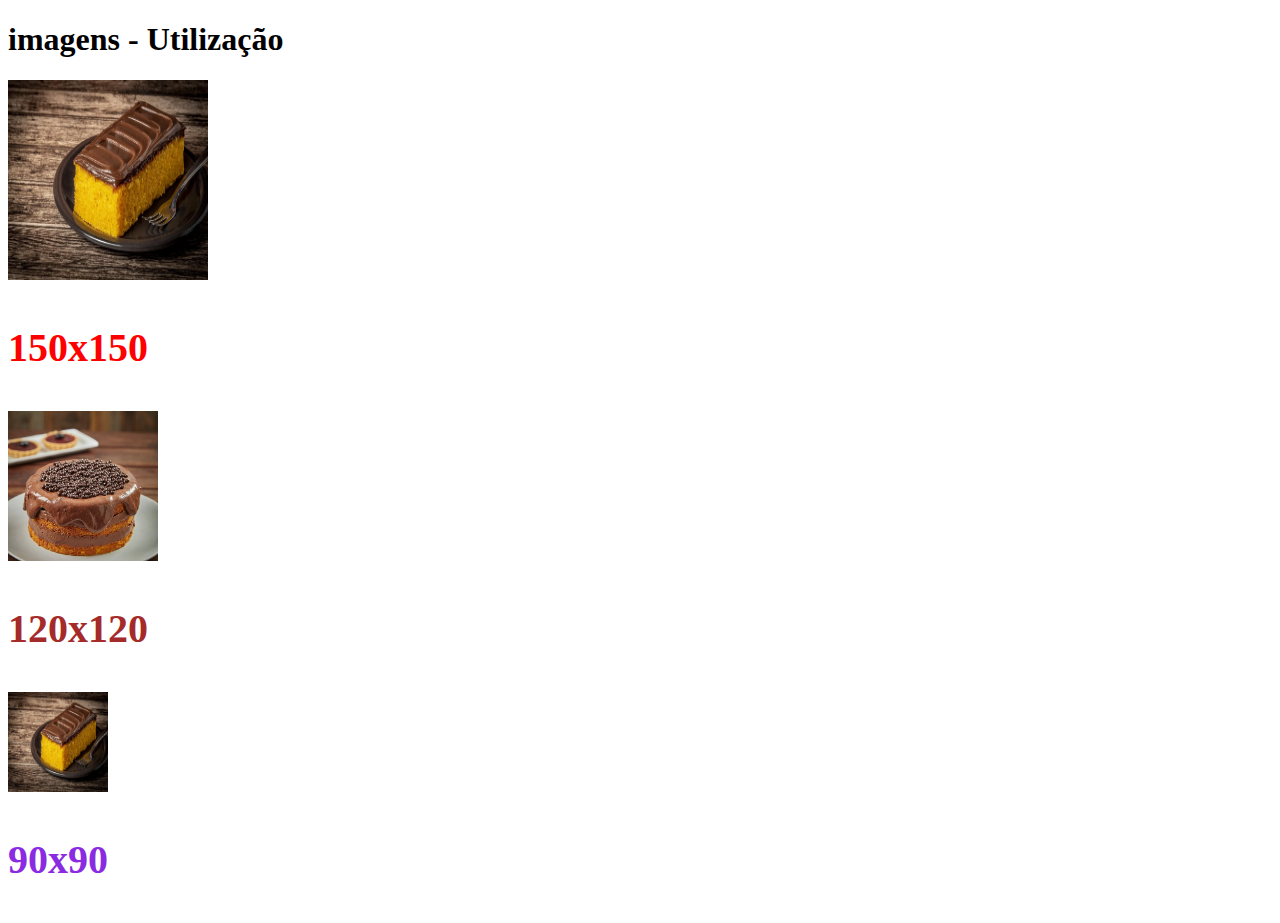
<file: bolo/index.html>
<!DOCTYPE html>
<html lang="pt-br">

<head>
    <meta charset="UTF-8">
    <meta name="viewport" content="width=device-width, initial-scale=1.0">
    <title>Trabalhando com imagens</title>
</head>

<body>
    <h1>imagens - Utilização</h1>
    <div style="margin:auto"></div>
        <img src="Imagem-ilustrativa-de-bolo-de-cenoura.webp" style="width: 200px; height: 200px;">
        
    <p style="color:red; font-size: 40px; font-weight: bold;"> 150x150</p>

    <img src="bolo_de_cenoura_com_chocolate_meio_amargo_caminho_da_fazenda_925_1_d0755fe8b7e034d4b494a28a88c0b1d2.webp"
        style="width: 150px; height: 150px;">
    <p style="color: brown; font-size: 40px; font-weight: bold;"> 120x120 </p>

    <img src="Imagem-ilustrativa-de-bolo-de-cenoura.webp" width="100px" height="100px">
    <p style="color: blueviolet; font-size: 40px; font-weight: bold;"> 90x90 </p>
</body>

</html>
</file>
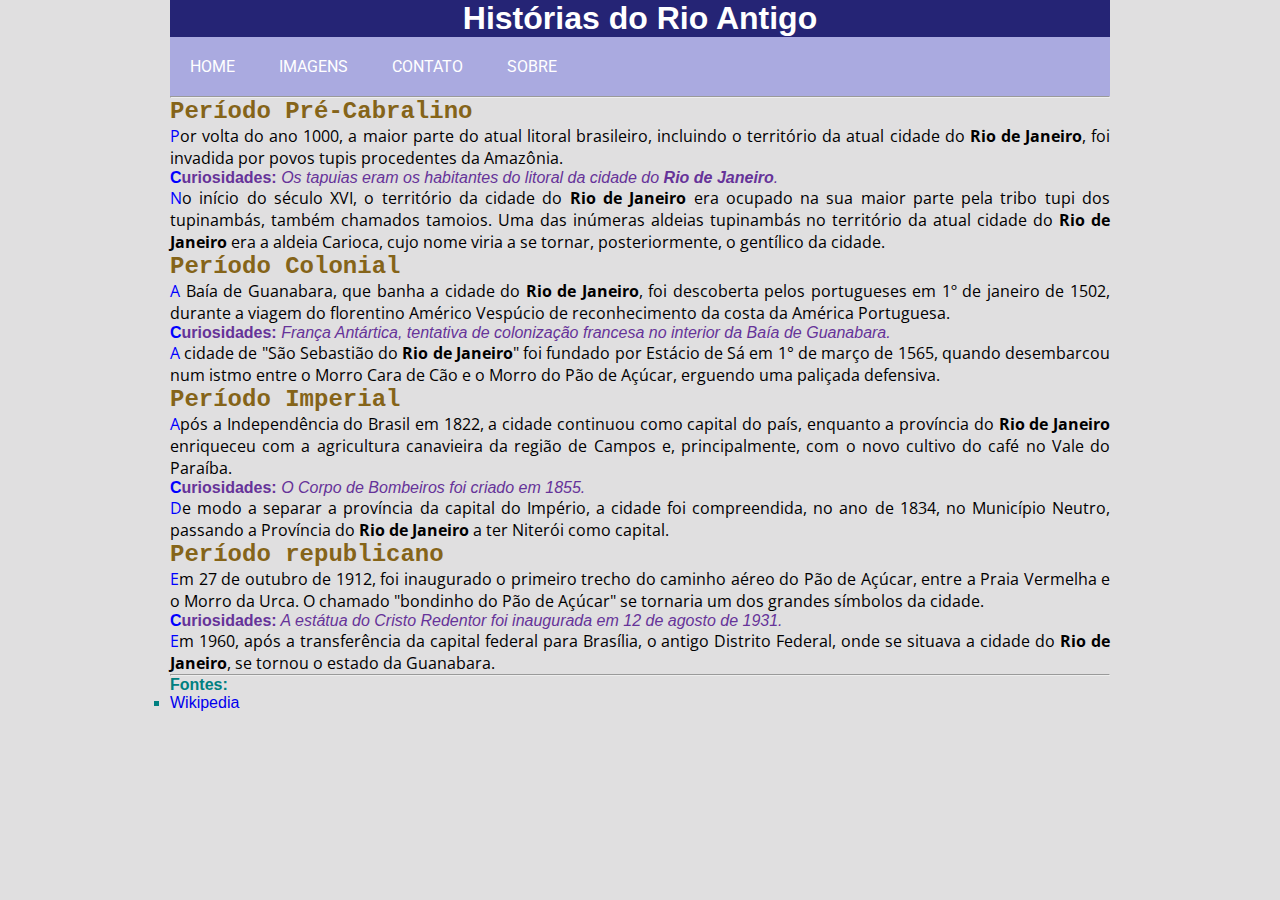
<file: aula06/rioantigo/index.html>
<!DOCTYPE html>
<html lang="pt-br">

<he>
    <meta charset="UTF-8">
    <meta name="viewport" content="width=device-width, initial-scale=1.0">
    <title>Rio Antigo</title>

    <link href="css/rioantigo.css" rel="stylesheet">
    <link href="css/menu.css" rel="stylesheet">
    
    <!-- Fonte Google-->
    <link rel="preconnect" href="https://fonts.googleapis.com">
    <link rel="preconnect" href="https://fonts.gstatic.com" crossorigin>
    <link href="https://fonts.googleapis.com/css2?family=Open+Sans:ital,wght@0,300..800;1,300..800&display=swap" rel="stylesheet">
    <link href="https://fonts.googleapis.com/css2?family=Roboto:ital,wght@0,100;0,300;0,400;0,500;0,700;0,900;1,100;1,300;1,400;1,500;1,700;1,900&display=swap" rel="stylesheet">

</he
ad>

<body>

    <header>
        <h1>Histórias do Rio Antigo</h1>
    </header>

    <nav class="hmenu">
        <ul>
            <li><a href="#">Home</a></li>
            <li><a href="imagens_rioantigo.html">Imagens</a></li>
            <li><a href="contato.html">Contato</a></li>
            <li><a href="#">Sobre</a></li>
        </ul>
    </nav>

    <hr>

    <main>

        <section>
            <h2>Período Pré-Cabralino</h2>
            <p>
                Por volta do ano 1000, a maior parte do atual litoral brasileiro, incluindo o território da atual cidade
                do <strong>Rio de Janeiro</strong>, foi invadida por povos tupis procedentes da Amazônia.
            </p>

            <article>
                <p id="curiosidades-precabralino">
                    <strong>Curiosidades:</strong><em> Os tapuias eram os habitantes do litoral da cidade do <strong>Rio
                            de Janeiro</strong>.</em>
                </p>
            </article>

            <p>
                No início do século XVI, o território da cidade do <strong>Rio de Janeiro</strong> era ocupado na sua
                maior parte pela
                tribo tupi dos tupinambás, também chamados tamoios. Uma das inúmeras aldeias tupinambás no território da
                atual cidade
                do <strong>Rio de Janeiro</strong> era a aldeia Carioca, cujo nome viria a se tornar, posteriormente, o
                gentílico da cidade.
            </p>
        </section>

        <section>
            <h2>Período Colonial</h2>
            <p>
                A Baía de Guanabara, que banha a cidade do <strong>Rio de Janeiro</strong>, foi descoberta pelos
                portugueses em 1º de
                janeiro de 1502, durante a viagem do florentino Américo Vespúcio de reconhecimento da costa da América
                Portuguesa.
            </p>

            <article>
                <p id="curiosidades-colonial">
                    <strong>Curiosidades:</strong><em> França Antártica, tentativa de colonização francesa no interior
                        da Baía de Guanabara.</em>
                </p>
            </article>

            <p>
                A cidade de "São Sebastião do <strong>Rio de Janeiro</strong>" foi fundado por Estácio de Sá em 1° de
                março de 1565,
                quando desembarcou num istmo entre o Morro Cara de Cão e o Morro do Pão de Açúcar, erguendo uma paliçada
                defensiva.
            </p>
        </section>

        <section>
            <h2>Período Imperial</h2>
            <p>
                Após a Independência do Brasil em 1822, a cidade continuou como capital do país, enquanto a província do
                <strong>Rio de Janeiro</strong> enriqueceu com a agricultura canavieira da região de Campos e,
                principalmente, com o novo
                cultivo do café no Vale do Paraíba.
            </p>

            <article>
                <p id="curiosidades-imperial">
                    <strong>Curiosidades:</strong><em> O Corpo de Bombeiros foi criado em 1855.</em>
                </p>
            </article>

            <p>
                De modo a separar a província da capital do Império, a cidade foi compreendida, no ano de 1834, no
                Município Neutro, passando a Província do <strong>Rio de Janeiro</strong> a ter Niterói como capital.
            </p>
        </section>

        <section>
            <h2>Período republicano</h2>
            <p>
                Em 27 de outubro de 1912, foi inaugurado o primeiro trecho do caminho aéreo do Pão de Açúcar, entre a
                Praia Vermelha e o Morro da Urca. O chamado "bondinho do Pão de Açúcar" se tornaria um dos grandes
                símbolos da cidade.
            </p>

            <article>
                <p id="curiosidades-republicana">
                    <strong>Curiosidades:</strong><em> A estátua do Cristo Redentor foi inaugurada em 12 de agosto de
                        1931.</em>
                </p>
            </article>

            <p>
                Em 1960, após a transferência da capital federal para Brasília, o antigo Distrito Federal, onde se
                situava a cidade do <strong>Rio de Janeiro</strong>, se tornou o estado da Guanabara.
            </p>
        </section>
    </main>

    <hr>
    
    <footer>
        <div>
            <h4>Fontes:</h4>
            <ul>
                <li>
                    <a href="https://pt.wikipedia.org/wiki/Rio_de_Janeiro" target="_blank">
                        Wikipedia
                    </a>
                </li>                
            </ul>
        </div>
    </footer>

</body>

</html>
</file>
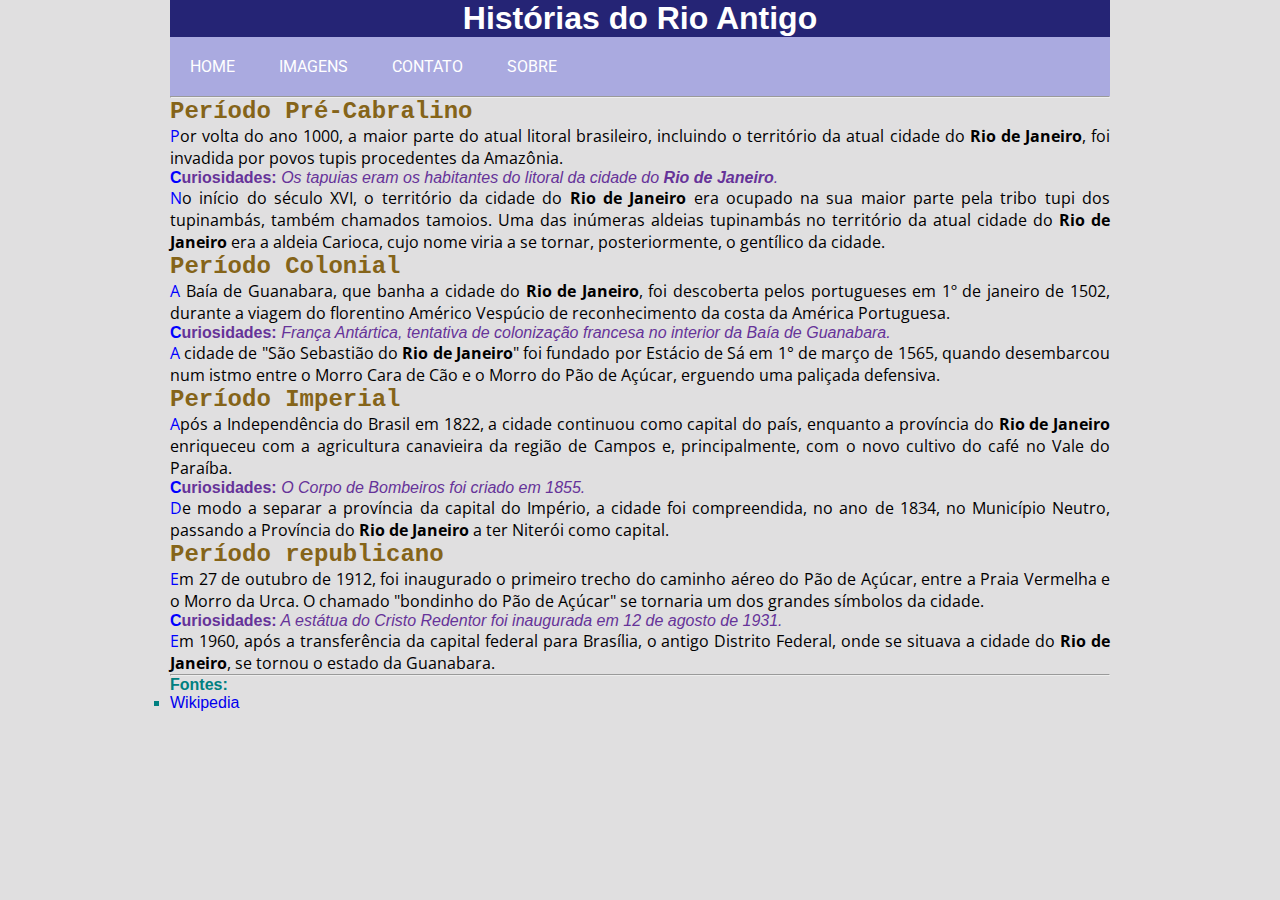
<file: aula07/rioantigo/index.html>
<!DOCTYPE html>
<html lang="pt-br">

<he>
    <meta charset="UTF-8">
    <meta name="viewport" content="width=device-width, initial-scale=1.0">
    <title>Rio Antigo</title>

    <link href="css/rioantigo.css" rel="stylesheet">
    <link href="css/menu.css" rel="stylesheet">
    
    <!-- Fonte Google-->
    <link rel="preconnect" href="https://fonts.googleapis.com">
    <link rel="preconnect" href="https://fonts.gstatic.com" crossorigin>
    <link href="https://fonts.googleapis.com/css2?family=Open+Sans:ital,wght@0,300..800;1,300..800&display=swap" rel="stylesheet">
    <link href="https://fonts.googleapis.com/css2?family=Roboto:ital,wght@0,100;0,300;0,400;0,500;0,700;0,900;1,100;1,300;1,400;1,500;1,700;1,900&display=swap" rel="stylesheet">

</head>

<body>

    <header>
        <h1>Histórias do Rio Antigo</h1>
    </header>

    <nav class="hmenu">
        <ul>
            <li><a href="#">Home</a></li>
            <li><a href="imagens_rioantigo.html">Imagens</a></li>
            <li><a href="contato.html">Contato</a></li>
            <li><a href="#">Sobre</a></li>
        </ul>
    </nav>

    <hr>

    <main>

        <section>
            <h2>Período Pré-Cabralino</h2>
            <p>
                Por volta do ano 1000, a maior parte do atual litoral brasileiro, incluindo o território da atual cidade
                do <strong>Rio de Janeiro</strong>, foi invadida por povos tupis procedentes da Amazônia.
            </p>

            <article>
                <p id="curiosidades-precabralino">
                    <strong>Curiosidades:</strong><em> Os tapuias eram os habitantes do litoral da cidade do <strong>Rio
                            de Janeiro</strong>.</em>
                </p>
            </article>

            <p>
                No início do século XVI, o território da cidade do <strong>Rio de Janeiro</strong> era ocupado na sua
                maior parte pela
                tribo tupi dos tupinambás, também chamados tamoios. Uma das inúmeras aldeias tupinambás no território da
                atual cidade
                do <strong>Rio de Janeiro</strong> era a aldeia Carioca, cujo nome viria a se tornar, posteriormente, o
                gentílico da cidade.
            </p>
        </section>

        <section>
            <h2>Período Colonial</h2>
            <p>
                A Baía de Guanabara, que banha a cidade do <strong>Rio de Janeiro</strong>, foi descoberta pelos
                portugueses em 1º de
                janeiro de 1502, durante a viagem do florentino Américo Vespúcio de reconhecimento da costa da América
                Portuguesa.
            </p>

            <article>
                <p id="curiosidades-colonial">
                    <strong>Curiosidades:</strong><em> França Antártica, tentativa de colonização francesa no interior
                        da Baía de Guanabara.</em>
                </p>
            </article>

            <p>
                A cidade de "São Sebastião do <strong>Rio de Janeiro</strong>" foi fundado por Estácio de Sá em 1° de
                março de 1565,
                quando desembarcou num istmo entre o Morro Cara de Cão e o Morro do Pão de Açúcar, erguendo uma paliçada
                defensiva.
            </p>
        </section>

        <section>
            <h2>Período Imperial</h2>
            <p>
                Após a Independência do Brasil em 1822, a cidade continuou como capital do país, enquanto a província do
                <strong>Rio de Janeiro</strong> enriqueceu com a agricultura canavieira da região de Campos e,
                principalmente, com o novo
                cultivo do café no Vale do Paraíba.
            </p>

            <article>
                <p id="curiosidades-imperial">
                    <strong>Curiosidades:</strong><em> O Corpo de Bombeiros foi criado em 1855.</em>
                </p>
            </article>

            <p>
                De modo a separar a província da capital do Império, a cidade foi compreendida, no ano de 1834, no
                Município Neutro, passando a Província do <strong>Rio de Janeiro</strong> a ter Niterói como capital.
            </p>
        </section>

        <section>
            <h2>Período republicano</h2>
            <p>
                Em 27 de outubro de 1912, foi inaugurado o primeiro trecho do caminho aéreo do Pão de Açúcar, entre a
                Praia Vermelha e o Morro da Urca. O chamado "bondinho do Pão de Açúcar" se tornaria um dos grandes
                símbolos da cidade.
            </p>

            <article>
                <p id="curiosidades-republicana">
                    <strong>Curiosidades:</strong><em> A estátua do Cristo Redentor foi inaugurada em 12 de agosto de
                        1931.</em>
                </p>
            </article>

            <p>
                Em 1960, após a transferência da capital federal para Brasília, o antigo Distrito Federal, onde se
                situava a cidade do <strong>Rio de Janeiro</strong>, se tornou o estado da Guanabara.
            </p>
        </section>
    </main>

    <hr>
    
    <footer>
        <div>
            <h4>Fontes:</h4>
            <ul>
                <li>
                    <a href="https://pt.wikipedia.org/wiki/Rio_de_Janeiro" target="_blank">
                        Wikipedia
                    </a>
                </li>                
            </ul>
        </div>
    </footer>

</body>

</html>
</file>
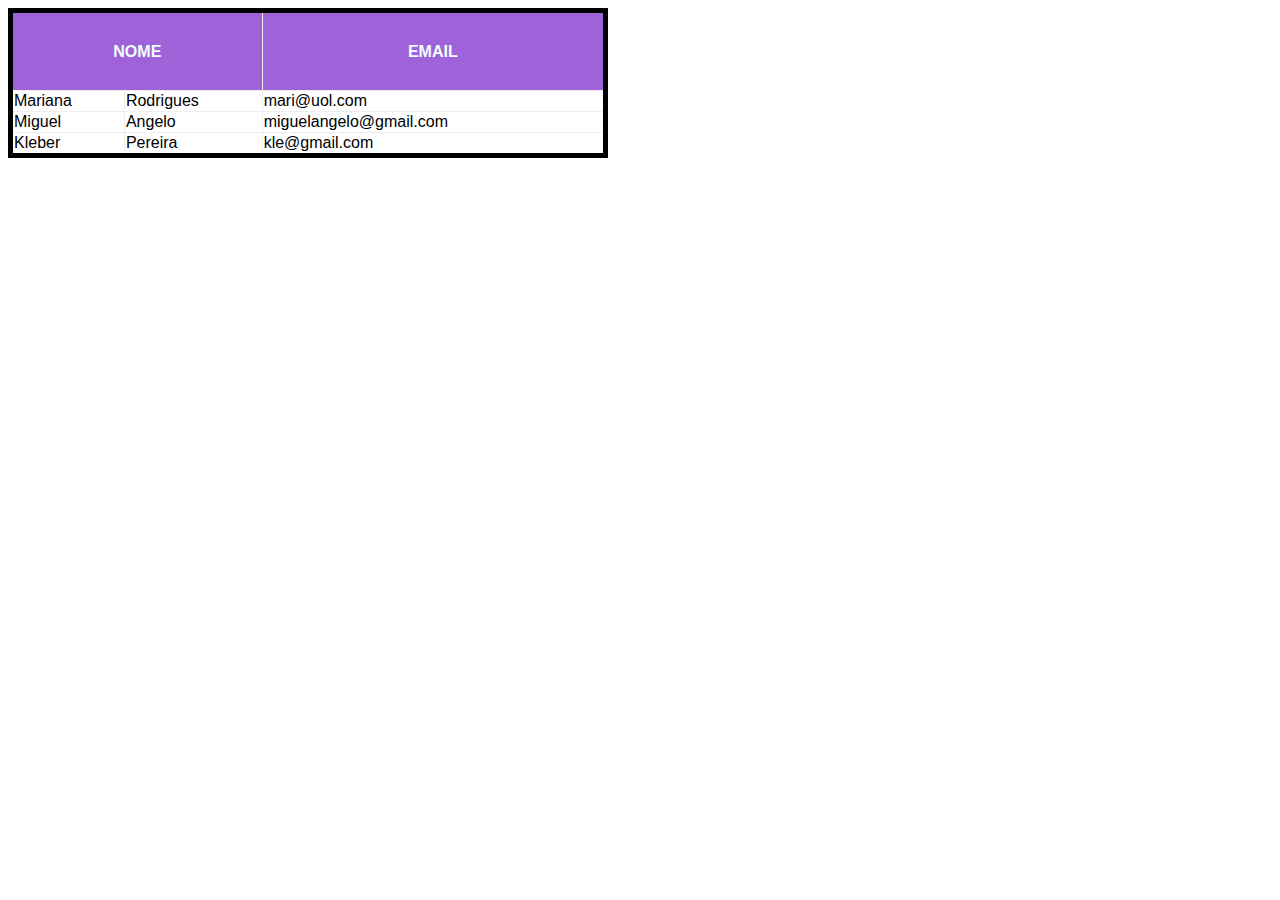
<file: bolo/tabela.html>
<!DOCTYPE html>
<html lang="pt-br">

<head>
    <meta charset="UTF-8">
    <meta name="viewport" content="width=device-width, initial-scale=1.0">
    <title>Definindo tabelas</title>
</head>

<body>
    <table border="1"
        style="border: solid 5px; width: 600px; font-family:'Trebuchet MS', 'Lucida Sans Unicode', 'Lucida Grande', 'Lucida Sans', Arial, sans-serif; border-collapse: collapse;">
        <tr style="height: 80px;  background-color: rgb(159, 98, 216);">
            <th style="color: azure;" colspan="2"> NOME </th>
            <th style="color: azure;">EMAIL</th>
        </tr>
        <tr>
            <td>Mariana</td>
            <td>Rodrigues</td>
            <td>mari@uol.com</td>
        </tr>
        <tr>
            <td> Miguel</td>
            <td>Angelo</td>
            <td>miguelangelo@gmail.com</td>
        </tr>
        <tr>
            <td>Kleber</td>
            <td>Pereira</td>
            <td>kle@gmail.com</td>
        </tr>
    </table>
</body>

</html>
</file>
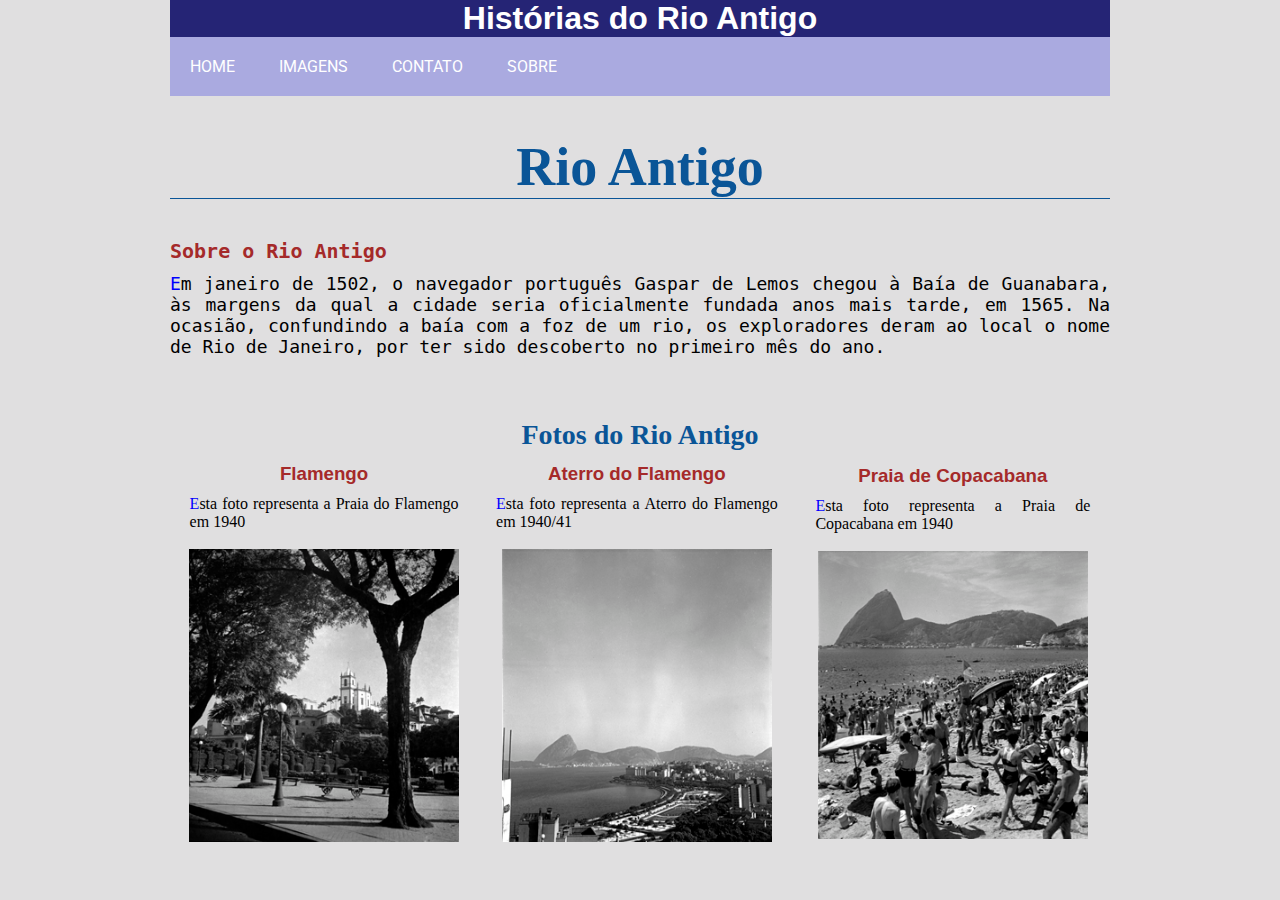
<file: aula06/rioantigo/imagens_rioantigo.html>
<!DOCTYPE html>
<html lang="pt-br">

<head>
    <meta charset="UTF-8">
    <meta name="viewport" content="width=device-width, initial-scale=1.0">
    <meta http-equiv="X-UA-Compatible" content="ie=edge">
    <title>Imagens do Rio Antigo</title>

    <link href="css/rioantigo.css" rel="stylesheet">
    <link href="css/menu.css" rel="stylesheet">
    <link href="css/imagens.css" rel="stylesheet">
    
    <!-- Fonte Google-->
    <link rel="preconnect" href="https://fonts.googleapis.com">
    <link rel="preconnect" href="https://fonts.gstatic.com" crossorigin>
    <link href="https://fonts.googleapis.com/css2?family=Open+Sans:ital,wght@0,300..800;1,300..800&display=swap" rel="stylesheet">
    <link href="https://fonts.googleapis.com/css2?family=Roboto:ital,wght@0,100;0,300;0,400;0,500;0,700;0,900;1,100;1,300;1,400;1,500;1,700;1,900&display=swap" rel="stylesheet">
</head>

<body>

    <header>
        <h1>Histórias do Rio Antigo</h1>
    </header>

    <nav class="hmenu">
        <ul>
            <li><a href="index.html">Home</a></li>
            <li><a href="#">Imagens</a></li>
            <li><a href="contato.html">Contato</a></li>
            <li><a href="#">Sobre</a></li>
        </ul>
    </nav>

    <main>

        <div class="titulo-principal">
            <h2>Rio Antigo</h2>
        </div>

        <div class="sobre-rio-antigo">
            <h3>Sobre o Rio Antigo</h3>
            <p>Em janeiro de 1502, o navegador português Gaspar de Lemos chegou à Baía de Guanabara, às margens da qual
                a cidade seria oficialmente fundada anos mais tarde, em 1565. Na ocasião, confundindo a baía com a foz
                de um rio, os exploradores deram ao local o nome de Rio de Janeiro, por ter sido descoberto no primeiro
                mês do ano.</p>
        </div>

        <div>
            <table>
                <thead>
                    <tr class="conteudo-rio-antigo-cabecalho">
                        <th colspan="3">Fotos do Rio Antigo</th>
                    </tr>
                </thead>
                <tbody>
                    <tr>
                        <td>
                            <div class="conteudo-rio-antigo">
                                <h3>Flamengo</h3>
                                <p>Esta foto representa a Praia do Flamengo em 1940</p>
                                <div class="conteudo-rio-antigo-img">
                                    <img src="img/rio-de-janeiro-flamengo-1940.jpg">
                                </div>
                            </div>
                        </td>
                        <td>
                            <div class="conteudo-rio-antigo">
                                <h3>Aterro do Flamengo</h3>
                                <p>Esta foto representa a Aterro do Flamengo em 1940/41</p>
                                <div class="conteudo-rio-antigo-img">
                                    <img src="img/aterro-do-flamengo-1940-41.jpg">
                                </div>
                            </div>
                        </td>
                        <td>
                            <div class="conteudo-rio-antigo">
                                <h3>Praia de Copacabana</h3>
                                <p>Esta foto representa a Praia de Copacabana em 1940</p>
                                <div class="conteudo-rio-antigo-img">
                                    <img src="img/praia-copacabana-1940.jpg">
                                </div>
                            </div>
                        </td>
                    </tr>
                </tbody>
            </table>
        </div>
    </main>

</body>

</html>
</file>
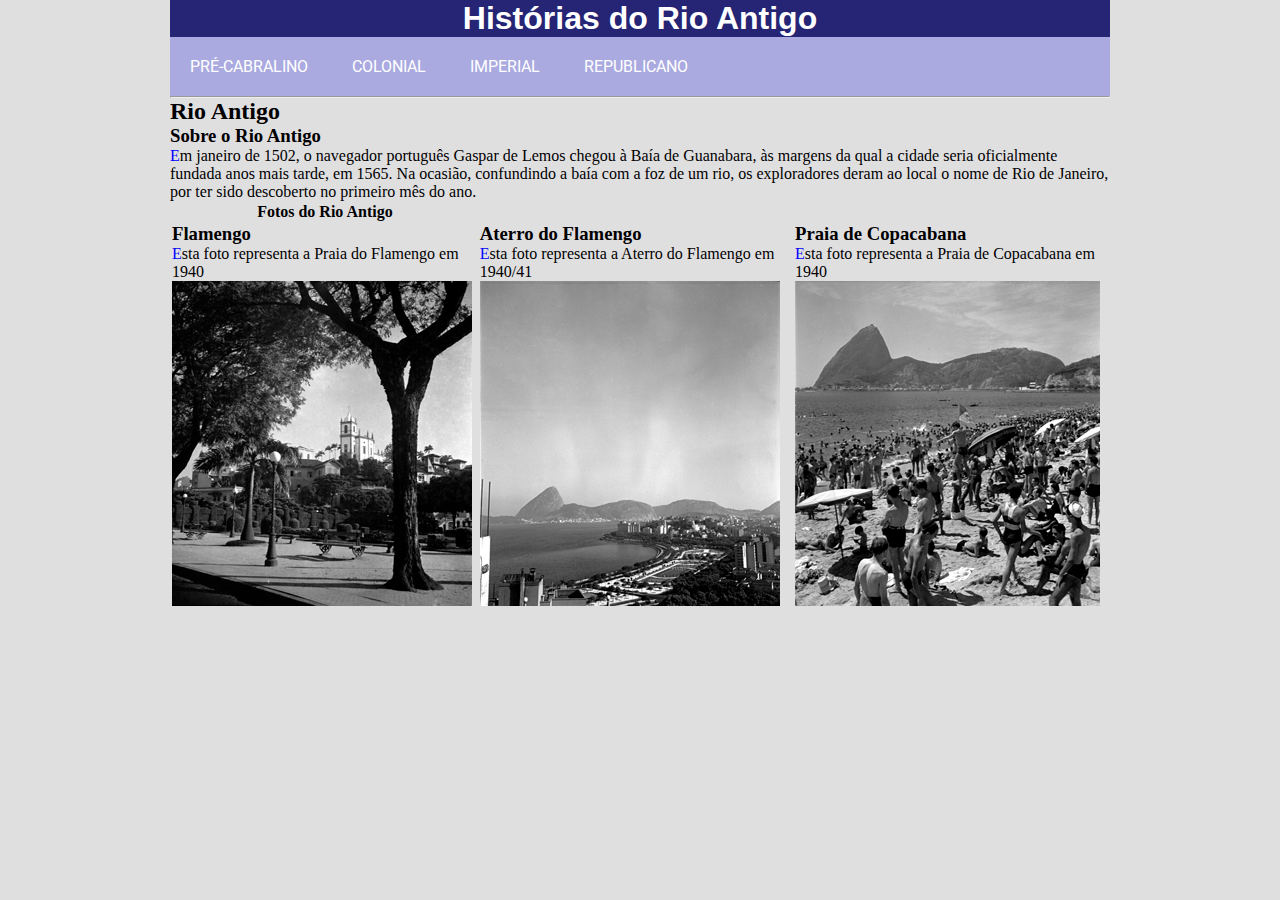
<file: aula06/rioantigo/template_imagensrioantigo.html>
<!DOCTYPE html>
<html lang="en">

<head>
    <meta charset="UTF-8">
    <meta name="viewport" content="width=device-width, initial-scale=1.0">
    <meta http-equiv="X-UA-Compatible" content="ie=edge">
    <title>Fotos do Rio Antigo</title>

    <link href="css/rioantigo.css" rel="stylesheet">
    <link href="css/menu.css" rel="stylesheet">
    
    <!-- Fonte Google-->
    <link rel="preconnect" href="https://fonts.googleapis.com">
    <link rel="preconnect" href="https://fonts.gstatic.com" crossorigin>
    <link href="https://fonts.googleapis.com/css2?family=Open+Sans:ital,wght@0,300..800;1,300..800&display=swap" rel="stylesheet">
    <link href="https://fonts.googleapis.com/css2?family=Roboto:ital,wght@0,100;0,300;0,400;0,500;0,700;0,900;1,100;1,300;1,400;1,500;1,700;1,900&display=swap" rel="stylesheet">
</head>

<body>

    <header>
        <h1>Histórias do Rio Antigo</h1>
    </header>

    <nav class="hmenu">
        <ul>
            <li><a href="#curiosidades-precabralino">Pré-Cabralino</a></li>
            <li><a href="#curiosidades-colonial">Colonial</a></li>
            <li><a href="#curiosidades-imperial">Imperial</a></li>
            <li><a href="#curiosidades-republicana">Republicano</a></li>
        </ul>
    </nav>

    <hr>
	
    <main>

        <div>
            <h2>Rio Antigo</h2>
        </div>

        <div>
            <h3>Sobre o Rio Antigo</h3>
            <p>Em janeiro de 1502, o navegador português Gaspar de Lemos chegou à Baía de Guanabara, às margens da qual
                a cidade seria oficialmente fundada anos mais tarde, em 1565. Na ocasião, confundindo a baía com a foz
                de um rio, os exploradores deram ao local o nome de Rio de Janeiro, por ter sido descoberto no primeiro
                mês do ano.</p>
        </div>

        <div>
            <table>
                <thead>
                    <tr>
                        <th>Fotos do Rio Antigo</th>
                    </tr>
                </thead>
                <tbody>
                    <tr>
                        <td>
                            <div>
                                <h3>Flamengo</h3>
                                <p>Esta foto representa a Praia do Flamengo em 1940</p>
                                <div class="conteudo-rio-antigo-img">
                                    <img src="img/rio-de-janeiro-flamengo-1940.jpg">
                                </div>
                            </div>
                        </td>
                        <td>
                            <div>
                                <h3>Aterro do Flamengo</h3>
                                <p>Esta foto representa a Aterro do Flamengo em 1940/41</p>
                                <div>
                                    <img src="img/aterro-do-flamengo-1940-41.jpg">
                                </div>
                            </div>
                        </td>
                        <td>
                            <div>
                                <h3>Praia de Copacabana</h3>
                                <p>Esta foto representa a Praia de Copacabana em 1940</p>
                                <div>
                                    <img src="img/praia-copacabana-1940.jpg">
                                </div>
                            </div>
                        </td>
                    </tr>
                </tbody>
            </table>
        </div>
    </main>

</body>

</html>
</file>
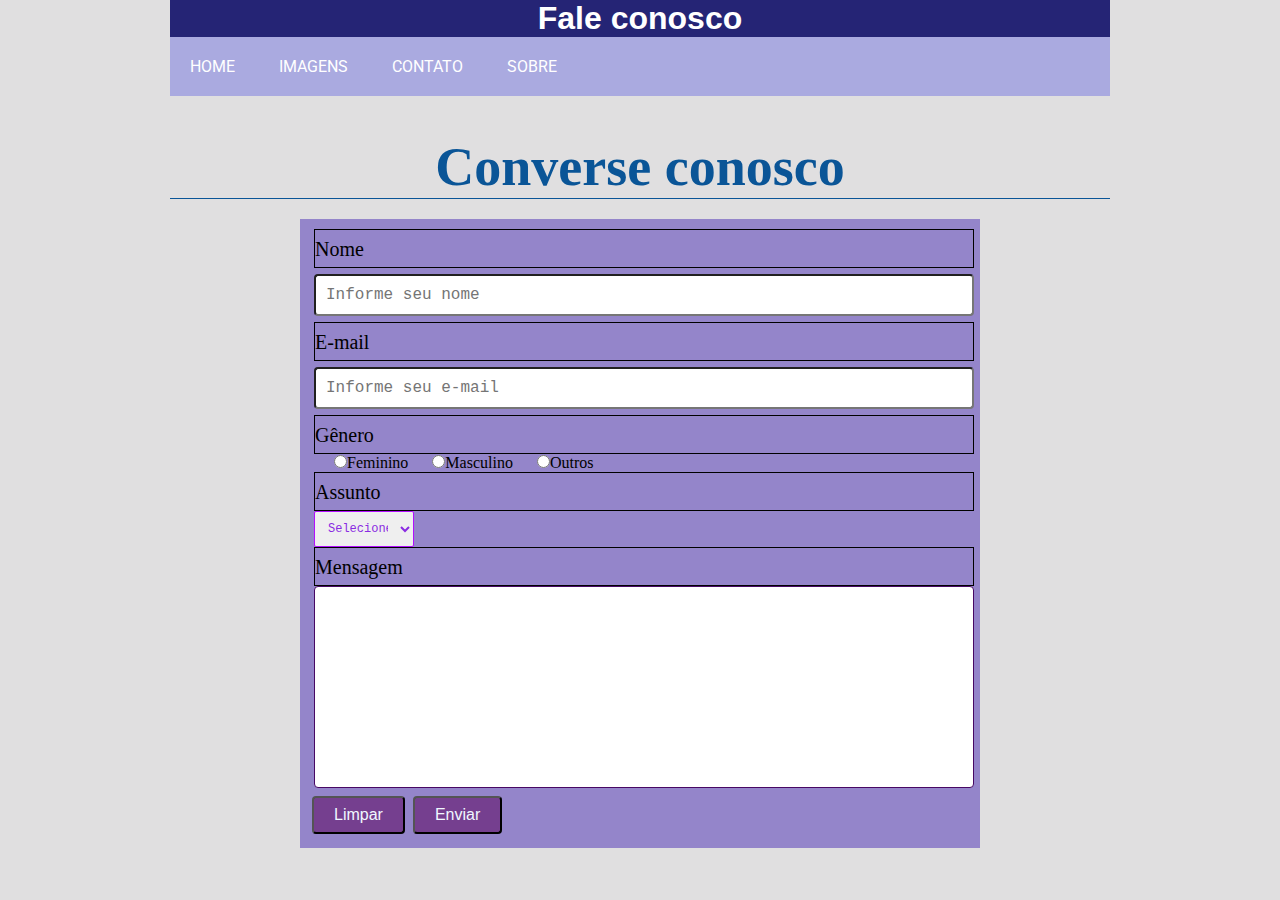
<file: aula07/rioantigo/contato.html>
<!DOCTYPE html>
<html lang="pt-br">

<head>
    <meta charset="UTF-8">
    <meta name="viewport" content="width=device-width, initial-scale=1.0">
    <meta http-equiv="X-UA-Compatible" content="ie=edge">
    <title>Contato - Rio Antigo</title>

    <link href="css/rioantigo.css" rel="stylesheet">
    <link href="css/menu.css" rel="stylesheet">
    <link href="css/contato.css" rel="stylesheet">

    <!-- Fonte Google-->
    <link rel="preconnect" href="https://fonts.googleapis.com">
    <link rel="preconnect" href="https://fonts.gstatic.com" crossorigin>
    <link href="https://fonts.googleapis.com/css2?family=Open+Sans:ital,wght@0,300..800;1,300..800&display=swap"
        rel="stylesheet">
    <link
        href="https://fonts.googleapis.com/css2?family=Roboto:ital,wght@0,100;0,300;0,400;0,500;0,700;0,900;1,100;1,300;1,400;1,500;1,700;1,900&display=swap"
        rel="stylesheet">
</head>

<body>

    <header>
        <h1>Fale conosco</h1>
    </header>

    <nav class="hmenu">
        <ul>
            <li><a href="index.html">Home</a></li>
            <li><a href="imagens_rioantigo.html">Imagens</a></li>
            <li><a href="#">Contato</a></li>
            <li><a href="#">Sobre</a></li>
        </ul>
    </nav>

    <main>
        <div class="titulo-principal">
            <h2>Converse conosco</h2>
        </div>

        <div class="divform">

            <form name="frmContato" action="#" method="post">

                <fieldset>
                    <div class="coluna">
                        <div class="label">
                            <label for="idNome">Nome</label>
                        </div>
                        <input type="text" name="nome" id="idNome" placeholder="Informe seu nome" maxlength="70">

                        <div class="label">
                            <label for="idEmail">E-mail</label>
                        </div>
                        <input type="email" name="email" id="idEmail" placeholder="Informe seu e-mail" maxlength="100">

                        <div class="label">
                            <label for="idGenero">Gênero</label>
                        </div>
                        <input type="radio" name="genero" value="F" id="idGeneroF"><label for="idGeneroF"
                            class="label-radio">Feminino</label>
                        <input type="radio" name="genero" value="M" id="idGeneroM"><label for="idGeneroM"
                            class="laber-radio">Masculino</label>
                        <input type="radio" name="genero" value="O" id="idGeneroO"><label for="idGeneroO"
                            class="label-radio">Outros</label>

                        <div class="label"><label for="idAssunto">Assunto</label></div>
                        <select id="idAssunto" name="assunto">
                            <option value="0" selected>Selecione...</option>
                            <option value="E">Elogio</option>
                            <option value="C">Crítica</option>
                            <option value="S">Solicitação</option>
                            <option value="O">Outros</option>
                        </select>

                        <div class="label"><label for="idMensagem">Mensagem</label></div>
                        <textarea rows="10" cols="80" id="idMensagem" name="Mensagem"
                            placeholder="Digite sua mensagem..." class="mytextarea">
                    </textarea>
                    </div class="coluna">
                    <div>
                        <input type="reset" value="Limpar" class="botoes">
                        <input type="submit" value="Enviar" class="botoes">
                    </div>
                </fieldset>
            </form>
        </div>
    </main>
</body>

</html>
</file>
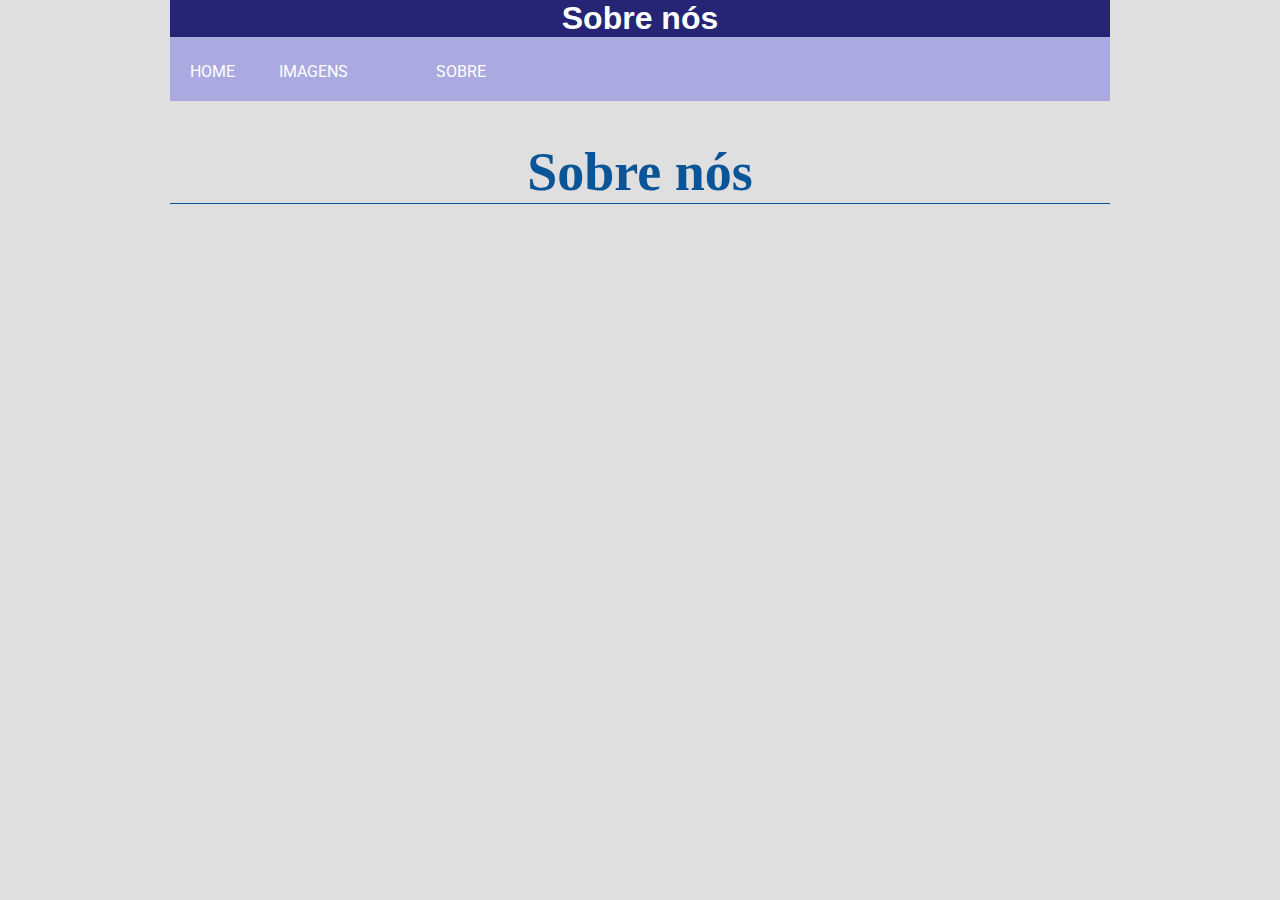
<file: aula07/rioantigo/sobre.html>
<!DOCTYPE html>
<html lang="pt-br">

<head>
    <meta charset="UTF-8">
    <meta name="viewport" content="width=device-width, initial-scale=1.0">
    <meta http-equiv="X-UA-Compatible" content="ie=edge">
    <title>Contato - Rio Antigo</title>

    <link href="css/rioantigo.css" rel="stylesheet">
    <link href="css/menu.css" rel="stylesheet">
    <link href="css/contato.css" rel="stylesheet">

    <!-- Fonte Google-->
    <link rel="preconnect" href="https://fonts.googleapis.com">
    <link rel="preconnect" href="https://fonts.gstatic.com" crossorigin>
    <link href="https://fonts.googleapis.com/css2?family=Open+Sans:ital,wght@0,300..800;1,300..800&display=swap"
        rel="stylesheet">
    <link
        href="https://fonts.googleapis.com/css2?family=Roboto:ital,wght@0,100;0,300;0,400;0,500;0,700;0,900;1,100;1,300;1,400;1,500;1,700;1,900&display=swap"
        rel="stylesheet">
</head>

<body>
    <header>
        <h1>Sobre nós</h1>
    </header>

    <nav class="hmenu">
        <ul>
            <li><a href="index.html">Home</a></li>
            <li><a href="imagens_rioantigo.html">Imagens</a></li>
            <li><a href="contato.html"></contato></a></li>
            <li><a href="#">Sobre</a></li>
        </ul>
    </nav>
    <main>
        <div class="titulo-principal">
            <h2>Sobre nós</h2>
        </div>
    </main>

</body>

</html>
</file>
<file: aula06/rioantigo/css/rioantigo.css>
@import url('https://fonts.googleapis.com/css2?family=Open+Sans:ital,wght@0,300..800;1,300..800&display=swap');

* {
    margin: 0 auto;
    padding: 0;
    box-sizing: border-box;    
}

body {
    width: 940px;
    background-color: rgb(224, 223, 224);
}

h1 {
    color: #ffffff;
    background-color: rgb(37, 36, 117);
    font-family: 'Franklin Gothic Medium', 'Arial Narrow', Arial, sans-serif;
    text-align: center;
}

section h2 {
    font-family: 'Courier New', Courier, monospace;
    color: rgb(133, 100, 25);
}

p::first-letter {
    color: blue;
    text-transform: uppercase;
}

section p {
    font-family: 'Open Sans', sans-serif;
    text-align: justify;
}

section article {
    width: 100%;
}

section article p {
    font-family: 'Gill Sans', 'Gill Sans MT', Calibri, 'Trebuchet MS', sans-serif;
    color: rebeccapurple;
}

footer {
    font-family: 'Open Sans Condensed', sans-serif;
    color: rgb(0, 128, 128);
}

footer ul {
    color: rgb(0, 128, 128);
    list-style-type: square;
}

footer ul li a {
    text-decoration: none;
}

footer ul li:hover {
    color: #d12121;
    font-size: 1.1em;    
}

footer ul li a:hover {
    color: #000000;
    font-size: 1.2em;
}

footer ul li a:visited {
    color: darkorange;
}
</file>
<file: aula06/rioantigo/css/menu.css>
.hmenu {
    background-color: rgb(170, 170, 224);
    font-family: 'Roboto', sans-serif;
}

.hmenu ul {
    list-style: none;
    padding: 0px;
}

.hmenu ul li {
    display: inline;
}

.hmenu ul li a {
    color: #fff;
    text-transform: uppercase;
    text-decoration: none;
    padding: 20px;
    display: inline-block;
}

.hmenu ul li a:hover {
    background-color: #fff;
    color: rgb(170, 170, 224);
    text-decoration-line: underline;
    text-decoration-color: blue;
    text-decoration-style: wavy;
}

.hmenu ul li a:visited {
    color: black;
    font-family: fantasy;
}
</file>
<file: aula07/rioantigo/css/rioantigo.css>
@import url('https://fonts.googleapis.com/css2?family=Open+Sans:ital,wght@0,300..800;1,300..800&display=swap');

* {
    margin: 0 auto;
    padding: 0;
    box-sizing: border-box;    
}

body {
    width: 940px;
    background-color: rgb(224, 223, 224);
}

h1 {
    color: #ffffff;
    background-color: rgb(37, 36, 117);
    font-family: 'Franklin Gothic Medium', 'Arial Narrow', Arial, sans-serif;
    text-align: center;
}

.titulo-principal {
    font-family: 'Arima', cursive;
    color: rgb(10, 85, 151);
    margin: 20px 0;
    padding: 20px 0 0 0;
    text-align: center;
    font-size: 36px;
    border-bottom: 1px solid rgb(10, 85, 151);
}

section h2 {
    font-family: 'Courier New', Courier, monospace;
    color: rgb(133, 100, 25);
}

p::first-letter {
    color: blue;
    text-transform: uppercase;
}

section p {
    font-family: 'Open Sans', sans-serif;
    text-align: justify;
}

section article {
    width: 100%;
}

section article p {
    font-family: 'Gill Sans', 'Gill Sans MT', Calibri, 'Trebuchet MS', sans-serif;
    color: rebeccapurple;
}

footer {
    font-family: 'Open Sans Condensed', sans-serif;
    color: rgb(0, 128, 128);
}

footer ul {
    color: rgb(0, 128, 128);
    list-style-type: square;
}

footer ul li a {
    text-decoration: none;
}

footer ul li:hover {
    color: #d12121;
    font-size: 1.1em;    
}

footer ul li a:hover {
    color: #000000;
    font-size: 1.2em;
}

footer ul li a:visited {
    color: darkorange;
}
</file>
<file: aula07/rioantigo/css/menu.css>
.hmenu {
    background-color: rgb(170, 170, 224);
    font-family: 'Roboto', sans-serif;
}

.hmenu ul {
    list-style: none;
    padding: 0px;
}

.hmenu ul li {
    display: inline;
}

.hmenu ul li a {
    color: #fff;
    text-transform: uppercase;
    text-decoration: none;
    padding: 20px;
    display: inline-block;
}

.hmenu ul li a:hover {
    background-color: #fff;
    color: rgb(170, 170, 224);
    text-decoration-line: underline;
    text-decoration-color: blue;
    text-decoration-style: wavy;
}

.hmenu ul li a:visited {
    color: black;
    font-family: fantasy;
}
</file>
<file: aula06/rioantigo/css/imagens.css>
.titulo-principal {
    font-family: 'Arima', cursive;
    color: rgb(10, 85, 151);
    margin: 20px 0;
    padding: 20px 0 0 0;
    text-align: center;
    font-size: 36px;
    border-bottom: 1px solid rgb(10, 85, 151);
}

.sobre-rio-antigo {
    margin: 20px 0 30px 0;
    padding: 10px 0;
    box-sizing: content-box;
}

.sobre-rio-antigo h3 {
    padding: 10px 0;
    font-family: monospace;
    font-size: 20px;
    color: brown;
}

.sobre-rio-antigo p {
    font-family: monospace;
    font-size: 18px;
    text-align: justify;
}

.conteudo-rio-antigo-cabecalho th {
    padding-top: 20px;
    padding-bottom: 10px;
    font-family: 'Arima', cursive;
    font-size: 28px;
    color: rgb(10, 85, 151);
}

.conteudo-rio-antigo {
    /* border: 1px solid blue; */
    border-radius: 2%;
    width: 95%;
}

.conteudo-rio-antigo h3 {
    font-family: 'Dosis', sans-serif;
    text-align: center;
    color: brown;
}

.conteudo-rio-antigo p {
    text-align: justify;
    padding: 10px;
}

.conteudo-rio-antigo:hover {
    border: 4px solid violet;
}

.conteudo-rio-antigo-img {
    align-content: center;
    text-align: center;
    margin: 8px 0;
}

.conteudo-rio-antigo-img img {
    width: 270px;
}
</file>
<file: aula07/rioantigo/css/contato.css>
.divform {
        width: 680px;
        background-color: rgb(148, 133, 202);
        padding: 10px;
        margin: 0 auto;

    }

    .divform fieldset {
        border: none;
    }

    .label {
        font-size: 20px;
        padding: 8px 0 6px 0;
        border: 1px solid rgb(0, 0, 0);
        color: rgb(0, 0, 0);
    }

    .divform input[type=text],
    .divform input[type=email] {
        width: 100%;
        padding: 10px;
        margin: 6px 0;
        box-sizing: border-box;
        border: 1 px solid #470864;
        border-radius: 4px;
        font-family: 'Courier New', Courier, monospace;
        font-size: 16px;
    }

    .divform input[type=radio] {
        font-family: 'Courier New', Courier, monospace;
        font-size: 16px;
        margin-left: 20px;

    }

    .divform input[type=text]:focus,
    .divform input[type=email]:focus,
    .divform select:focus,
    .mytextarea:focus {
        border: 3px solid #ff3c3c;
    }
x       
    .label-radio {
        display: inline;
        padding: 10px;
        color: #470864;
        font-size: 18px;
    }

    .divform select {
        width: 100px;
        padding: 9px;
        border: 1px solid #b30eff;
        border-radius: 2px;
        font-size: 12px;
        color: blueviolet;
        font-family: 'Courier New', Courier, monospace;
    }

    .mytextarea {
        width: 100%;
        padding: 10px;
        box-sizing: border-box;
        border: 1px solid #470864;
        border-radius: 4px;
        font-family: 'Courier New', Courier, monospace;
        font-size: 16px;
        resize: none;
    }

    .botoes {
        background-color: #753f8f;
        color: aliceblue;
        padding: 8px 20px;
        text-align: center;
        text-decoration: none;
        display: inline-block;
        font-size: 16px;
        margin: 4px 2px;
        border-radius: 4px;
        cursor: pointer;

    }

    .botoes:hover {
        background-color: aliceblue;
        color: #753f8f;
    }

    .dados {
        width: 100px;
    }
    .coluna {
        width: 100%;
        display: inline-block;
        margin-left: 4px;
    }
</file>
